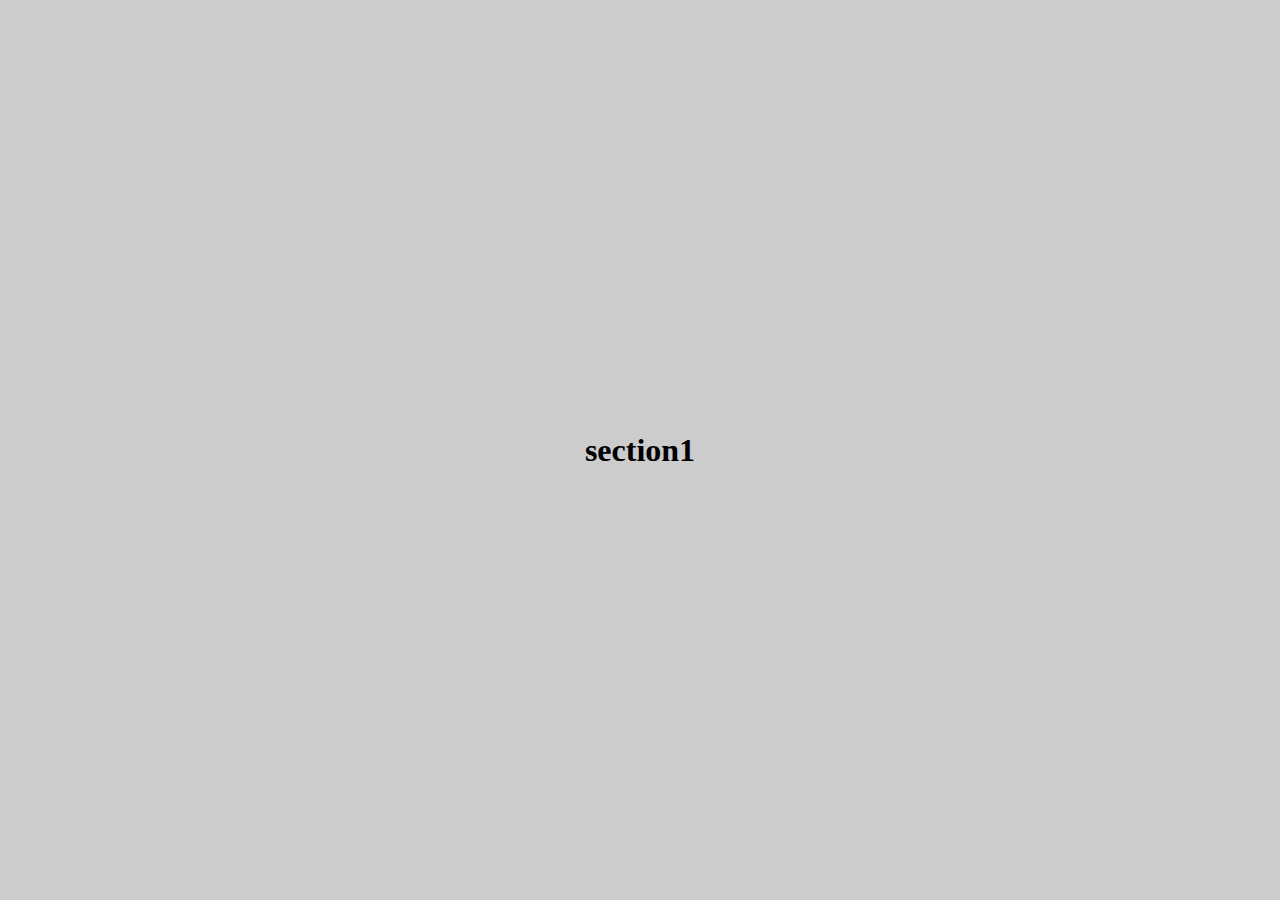
<file: fullpage/index2.html>
<!DOCTYPE html>
<html lang="ko">
<head>
    <meta charset="UTF-8">
    <meta http-equiv="X-UA-Compatible" content="IE=edge">
    <meta name="viewport" content="width=device-width, initial-scale=1.0">
    <title>fullpage만들어보기</title>
    <link rel="stylesheet" href="css/style2.css">
</head>
<body>
    <div id="fullpage" class="wrap">
        <section class="fullpage-section sc1">
            <h1>section1</h1>
        </section>
        <section class="fullpage-section sc2">
            <h1>section2</h1>
        </section>
        <section class="fullpage-section sc3">
            <h1>section3</h1>
        </section>
        <section class="fullpage-section sc4">
            <h1>section4</h1>
        </section>
        <section class="fullpage-section sc5">
            <h1>section5</h1>
        </section>
    </div>

    <!-- <script src="js/style2.js"></script> -->
    <script src="js/onePage.js"></script>
</body>
</html>
</file>
<file: fullpage/css/style2.css>
*,
*::before,
*::after {
    margin: 0;
    padding: 0;
    box-sizing: border-box;
}

#fullpage {
    position: relative;
    width: 100vw;
    height: 100vh;
}
.fullpage-section {
    position: absolute;
    right: 0;
    left: 0;
    /* top: 0;
    bottom: 0; */
    top: -100%;
    display: flex;
    justify-content: center;
    align-items: center;
}
.fullpage-section.active {
    top: 0;
}
.fullpage-section.sc1 {background-color: #ccc;}
.fullpage-section.sc1 h1 {}
.fullpage-section.sc2 {background-color: #ddd;}
.fullpage-section.sc2 h1 {}
.fullpage-section.sc3 {background-color: #eee;}
.fullpage-section.sc3 h1 {}
.fullpage-section.sc4 {background-color: #222;}
.fullpage-section.sc4 h1 {}
.fullpage-section.sc5 {background-color: #888;}
.fullpage-section.sc5 h1 {}
</file>
